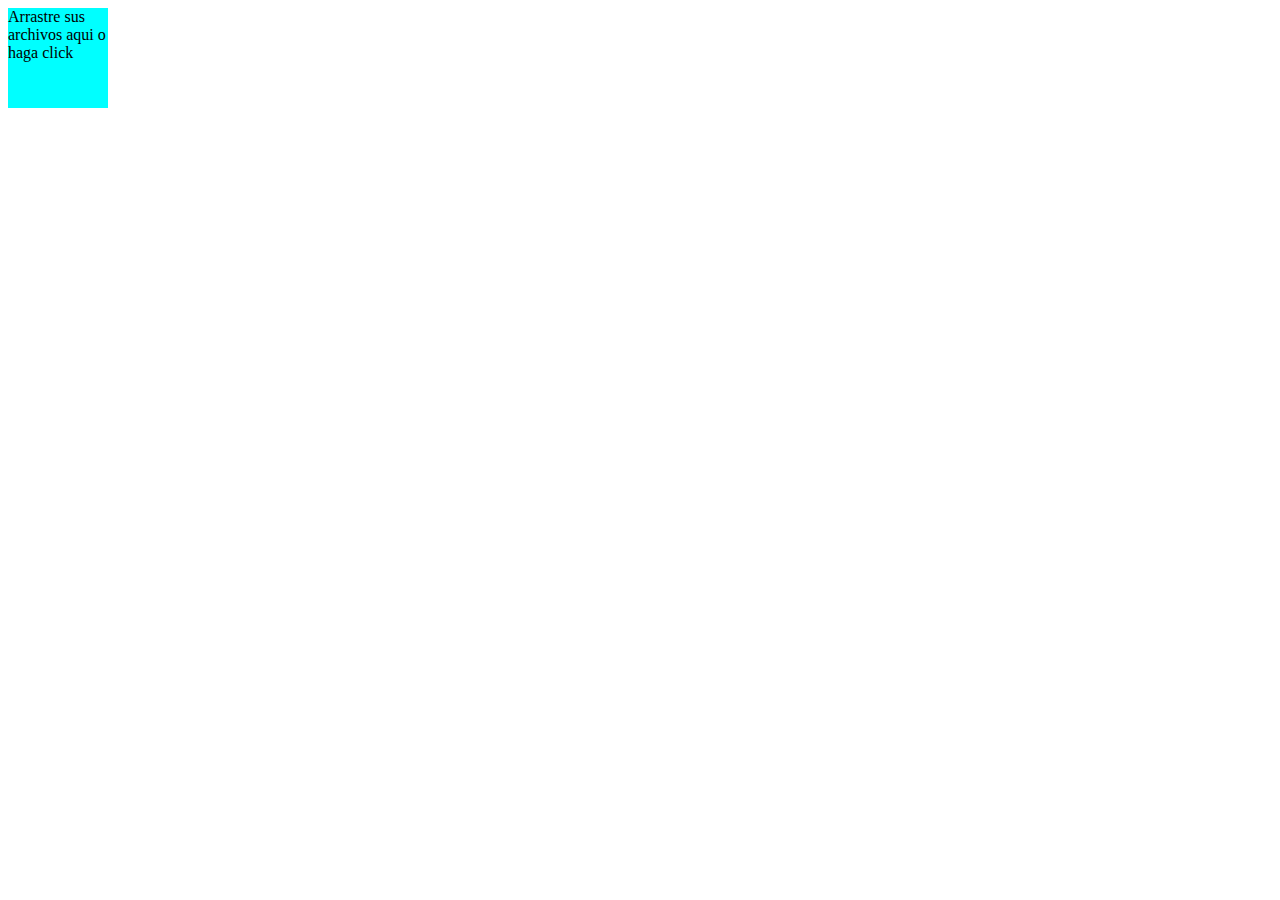
<file: Tema11/index.html>
<!DOCTYPE html>
<html lang="en">
<head>
    <meta charset="UTF-8">
    <meta http-equiv="X-UA-Compatible" content="IE=edge">
    <meta name="viewport" content="width=device-width, initial-scale=1.0">
    <link rel="stylesheet" type="text/css" href="style.css">
    <title>Document</title>
</head>
<body>
    
    <input type="file" id="texto">
    
    <div id="drop">
        <label for="texto">Arrastre sus archivos aqui o haga click</label>
    </div>
    <script src="operation.js"></script>
</body>
</html>
</file>
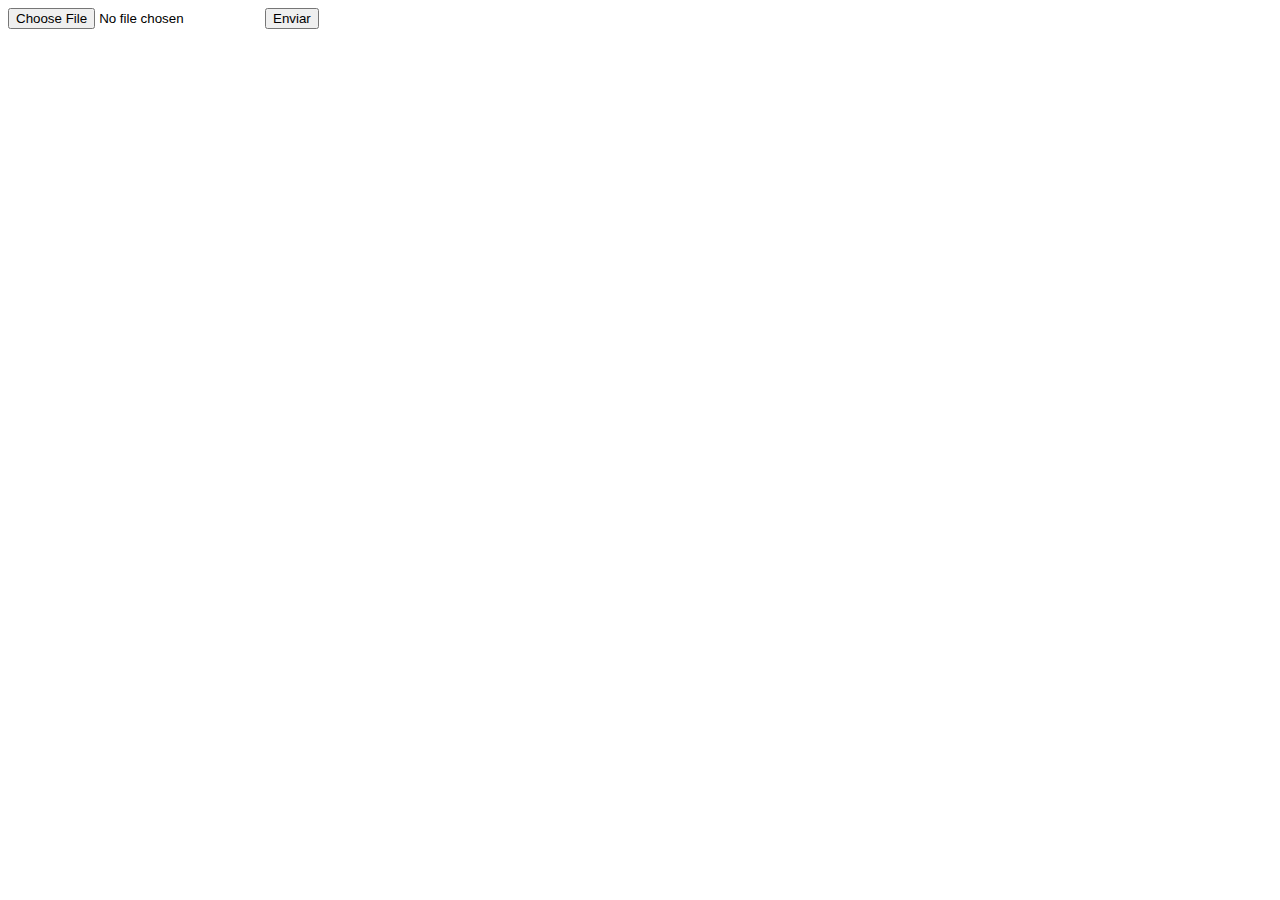
<file: Tema2/index.html>
<!DOCTYPE html>
<html lang="en">
<head>
    <meta charset="UTF-8">
    <meta http-equiv="X-UA-Compatible" content="IE=edge">
    <meta name="viewport" content="width=device-width, initial-scale=1.0">
    <title>Document</title>
</head>
<body>

    <form>
        <input type="file">
        <button>Enviar</button>
    </form>
    
    <script src="operation.js"></script>
</body>
</html>
</file>
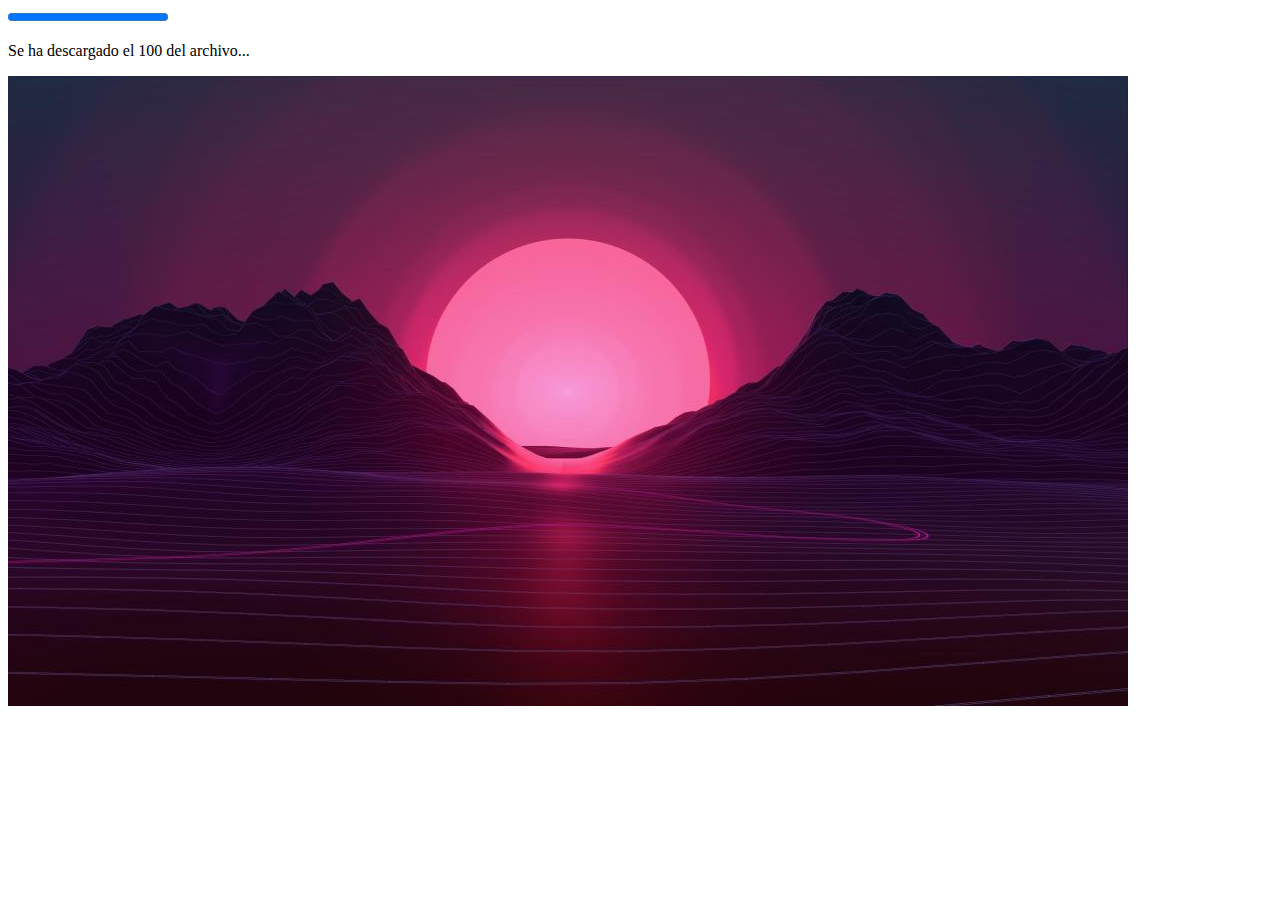
<file: Tema5/index.html>
<!DOCTYPE html>
<html lang="en">
<head>
    <meta charset="UTF-8">
    <meta http-equiv="X-UA-Compatible" content="IE=edge">
    <meta name="viewport" content="width=device-width, initial-scale=1.0">
    <title>Document</title>
</head>
<body>

    <progress max="100"></progress>
    <p></p>
    <script src="operation.js"></script>
</body>
</html>
</file>
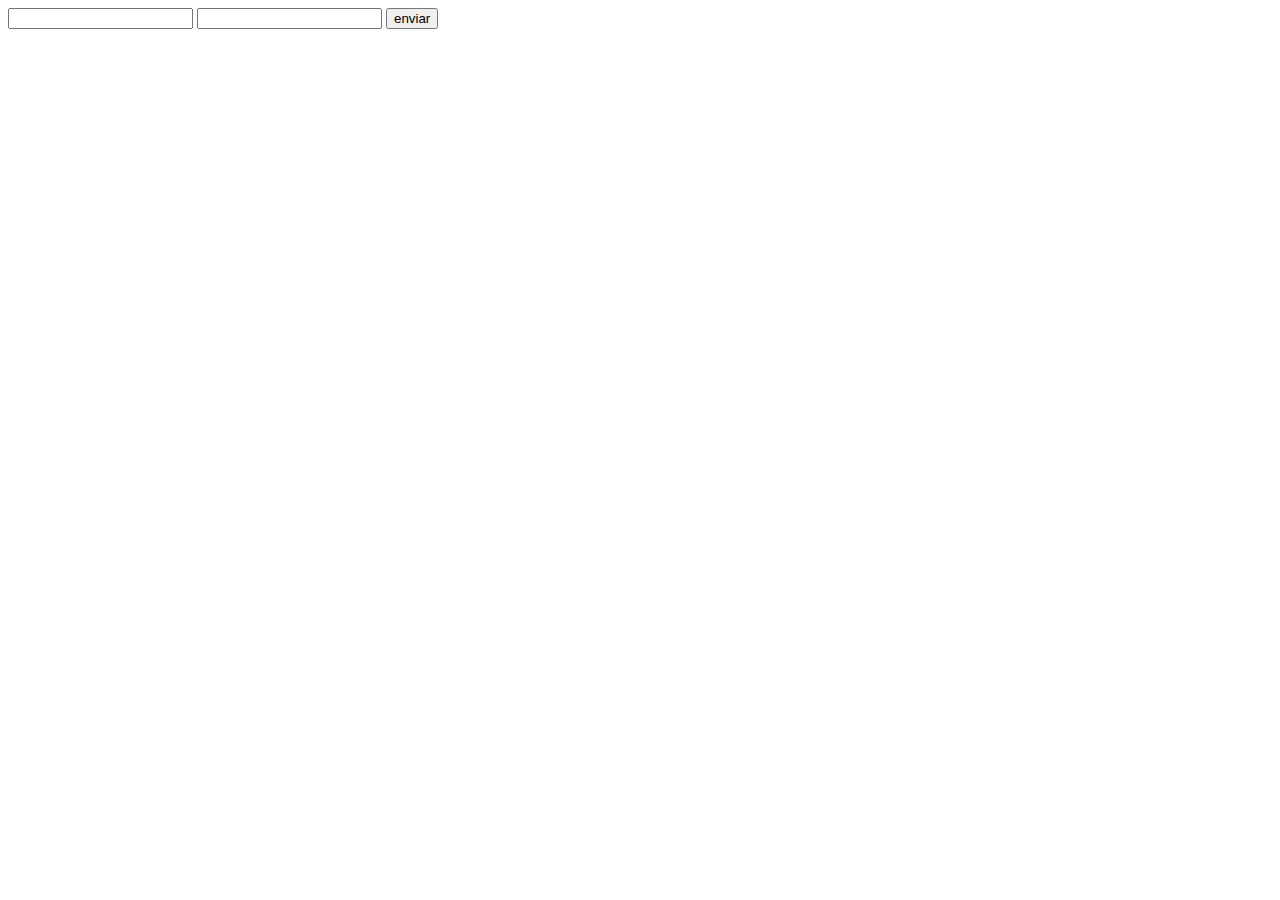
<file: Tema9/index.html>
<!DOCTYPE html>
<html lang="en">
<head>
    <meta charset="UTF-8">
    <meta http-equiv="X-UA-Compatible" content="IE=edge">
    <meta name="viewport" content="width=device-width, initial-scale=1.0">
    <title>Document</title>
</head>
<body>

    <form>
        <input type="text" name="usuario">
        <input type="password" name="clave">
        <button>enviar</button>
    </form>


    <script src="operation.js"></script>
</body>
</html>
</file>
<file: Tema11/style.css>
#drop{
    width: 100px;
    height: 100px;
    background-color: aqua;
}

input{
    display: none;
}
</file>
